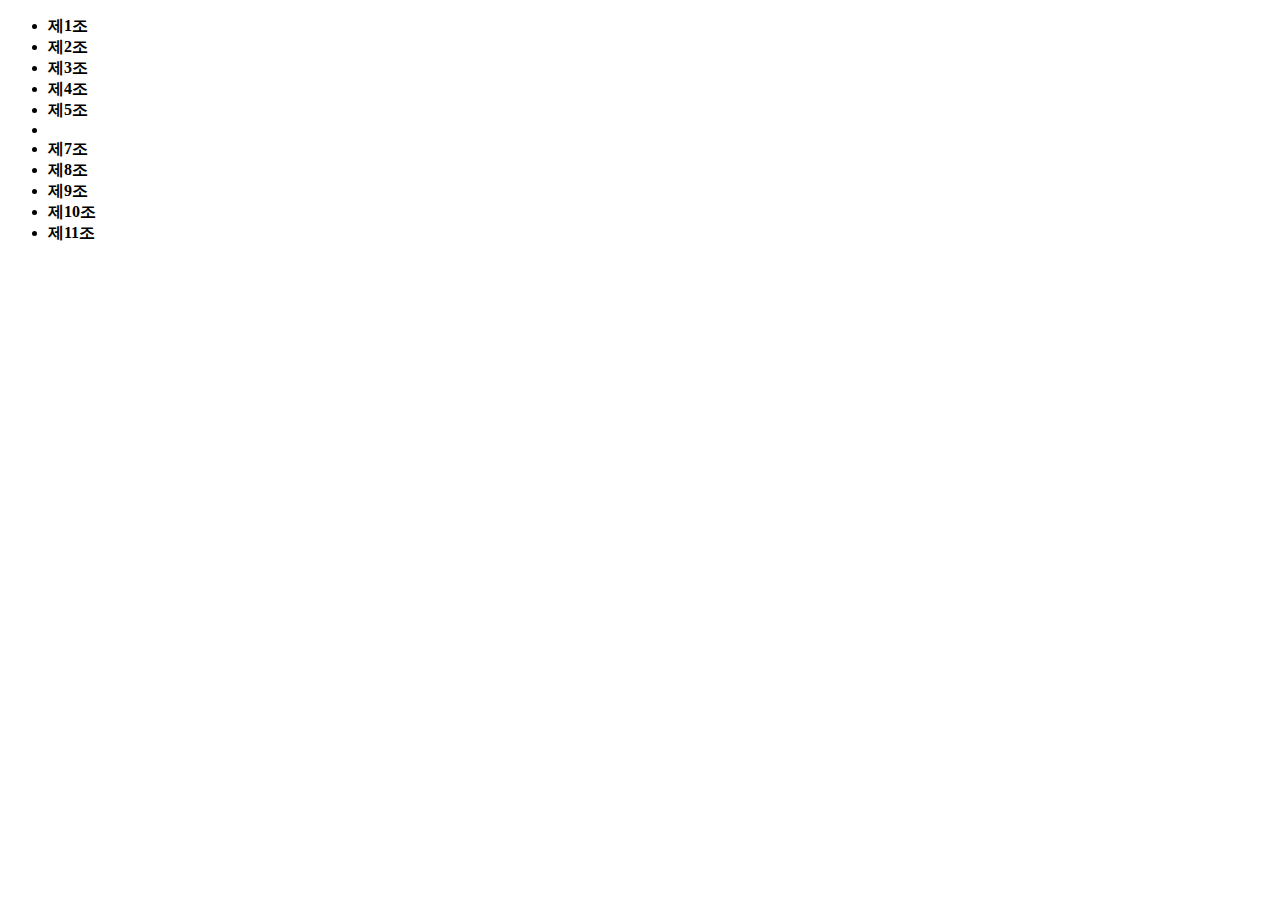
<file: test.html>
<!DOCTYPE html>
<html lang="en">
<head>
    <meta charset="UTF-8">
    <meta http-equiv="X-UA-Compatible" content="IE=edge">
    <meta name="viewport" content="width=device-width, initial-scale=1.0">
    <title>Document</title>
    <style>
        li{counter-increment: test;}
        li strong::before{content:'제' counter(test) '조';}
    </style>
</head>
<body>
    <ul>
        <li><strong></strong></li>
        <li><strong></strong></li>
        <li><strong></strong></li>
        <li><strong></strong></li>
        <li><strong></strong></li>
        <li></li>
        <li><strong></strong></li>
        <li><strong></strong></li>
        <li><strong></strong></li>
        <li><strong></strong></li>
        <li><strong></strong></li>
    </ul>
</body>
</html>
</file>
